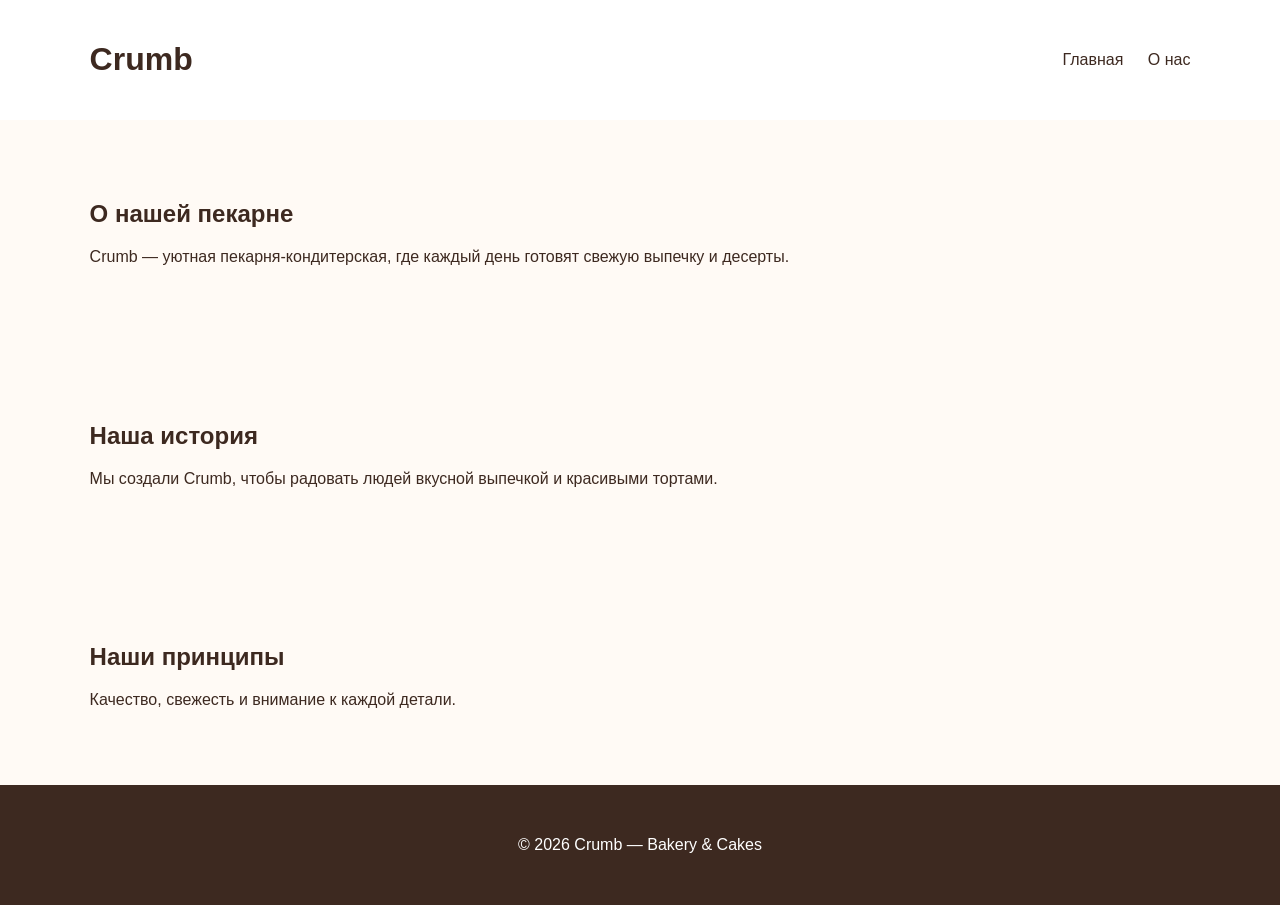
<file: crumbdva.html>
<!DOCTYPE html>
<html lang="ru">
<head>
    <meta charset="UTF-8">
    <meta name="viewport" content="width=device-width, initial-scale=1.0">
    <title>О нас — Crumb</title>
    <link rel="stylesheet" href="style.css">
</head>
<body>

<header>
    <h1>Crumb</h1>
    <nav>
        <a href="index.html">Главная</a>
        <a href="about.html">О нас</a>
    </nav>
</header>

<main>
    <section>
        <h2>О нашей пекарне</h2>
        <p>Crumb — уютная пекарня-кондитерская,
        где каждый день готовят свежую выпечку и десерты.</p>
    </section>

    <section>
        <h2>Наша история</h2>
        <p>Мы создали Crumb, чтобы радовать людей
        вкусной выпечкой и красивыми тортами.</p>
    </section>

    <section>
        <h2>Наши принципы</h2>
        <p>Качество, свежесть и внимание к каждой детали.</p>
    </section>
</main>

<footer>
    <p>© 2026 Crumb — Bakery & Cakes</p>
</footer>

</body>
</html>
</file>
<file: style.css>
* {
    box-sizing: border-box;}

body {
    margin: 0;
    font-family: Arial, sans-serif;
    background: #fffaf5;
    color: #3d2920;
}

header {
    display: flex;
    justify-content: space-between;
    align-items: center;
    padding: 20px 7%;
    background: white;
    position: sticky;
    top: 0;
    z-index: 100;
}

.logo {
    font-size: 30px;
    font-weight: bold;
}

nav a {
    margin-left: 20px;
    text-decoration: none;
    color: #3d2920;
}

nav a:hover {
    color: #9a6240;
}


/* ГЛАВНАЯ */

.hero {
    min-height: 600px;
    display: flex;
    align-items: center;
    padding: 60px 10%;

    background-image:
        linear-gradient(rgba(0,0,0,0.45), rgba(0,0,0,0.45)),
        url("https://images.unsplash.com/photo-1509440159596-0249088772ff?auto=format&fit=crop&w=1600&q=85");

    background-size: cover;
    background-position: center;

    color: white;
}

.hero-text {
    max-width: 650px;
}

.hero h1 {
    font-size: 70px;
    margin: 10px 0;
}

.hero h2 {
    font-size: 30px;
}

.hero p {
    line-height: 1.7;
}

.label {
    letter-spacing: 3px;
    font-size: 13px;
}

.button {
    display: inline-block;
    margin-top: 15px;
    padding: 12px 20px;
    background: #7c5035;
    color: white;
    text-decoration: none;
    border-radius: 8px;
}

section {
    padding: 60px 7%;
}

.title {
    text-align: center;
    margin-bottom: 35px;
}




.products {
    display: grid;
    grid-template-columns: repeat(3, 1fr);
    gap: 25px;
}

.card,
.secret-card,
.person {
    background: white;
    border-radius: 12px;
    overflow: hidden;
    box-shadow: 0 3px 12px #00000015;
}

.card img {
    width: 100%;
    height: 230px;
    object-fit: cover;
}

.card-text {
    padding: 20px;
}

.card-text p {
    color: #6d5a50;
}

.card button,
.secret-card button,
#weeklyButton {
    display: block;
    margin-top: 12px;
    padding: 9px 15px;
    background: #7c5035;
    color: white;
    border: none;
    border-radius: 7px;
    cursor: pointer;
}

.card button:hover,
.secret-card button:hover,
#weeklyButton:hover,
.buy-button:hover {
    background: #5f3d29;
}


.cart-button {
    position: fixed;
    right: 20px;
    bottom: 20px;
    z-index: 1000;
    padding: 13px 20px;
    background: #7c5035;
    color: white;
    border: none;
    border-radius: 10px;
    cursor: pointer;
    font-size: 16px;
}

.cart-window {
    display: none;
    position: fixed;
    inset: 0;
    background: #00000080;
    justify-content: center;
    align-items: center;
    z-index: 2000;
}

.cart-content {
    background: white;
    width: 450px;
    max-width: 90%;
    max-height: 80vh;
    overflow-y: auto;
    padding: 30px;
    border-radius: 15px;
    position: relative;
}

.close {
    position: absolute;
    right: 15px;
    top: 10px;
    border: none;
    background: none;
    font-size: 30px;
    cursor: pointer;
}

.cart-item {
    border-bottom: 1px solid #ddd;
    padding: 15px 0;
}

.cart-item button {
    margin: 5px;
    padding: 5px 9px;
    border: 1px solid #ddd;
    background: white;
    border-radius: 5px;
    cursor: pointer;
}

.buy-button {
    width: 100%;
    padding: 13px;
    background: #7c5035;
    color: white;
    border: none;
    border-radius: 8px;
    cursor: pointer;
    font-size: 16px;
}


.weekly-box {
    display: flex;
    gap: 30px;
    align-items: center;
    max-width: 800px;
    margin: auto;
    background: white;
    padding: 25px;
    border-radius: 15px;
}

.weekly-box img {
    width: 250px;
    height: 250px;
    object-fit: cover;
    border-radius: 10px;
}


.center {
    text-align: center;
}

.secret-grid {
    display: grid;
    grid-template-columns: repeat(2, 1fr);
    gap: 25px;
    max-width: 800px;
    margin: auto;
}

.secret-card {
    padding-bottom: 20px;
}

.secret-card img {
    width: 100%;
    height: 250px;
    object-fit: cover;
}

.secret-card h3,
.secret-card p,
.secret-card b,
.secret-card button {
    margin-left: 20px;
}


.about {
    text-align: center;
}

.about p {
    max-width: 700px;
    margin: auto;
    line-height: 1.7;
}


.team {
    display: grid;
    grid-template-columns: repeat(3, 1fr);
    gap: 25px;
}

.person {
    text-align: center;
    padding-bottom: 20px;
}

.person img {
    width: 100%;
    height: 280px;
    object-fit: cover;
}

.person span {
    color: #777;
}


.reviews-grid {
    display: grid;
    grid-template-columns: repeat(3, 1fr);
    gap: 20px;
}

.reviews-grid div {
    background: white;
    padding: 25px;
    border-radius: 12px;
}


.contacts {
    text-align: center;
}


footer {
    background: #3d2920;
    color: white;
    text-align: center;
    padding: 35px;
}


@media (max-width: 800px) {

    header {
        display: block;
        text-align: center;
    }

    nav {
        margin-top: 15px;
    }

    nav a {
        display: inline-block;
        margin: 5px;
    }

    .products,
    .team,
    .reviews-grid,
    .secret-grid {
        grid-template-columns: 1fr;
    }

    .weekly-box {
        display: block;
    }

    .weekly-box img {
        width: 100%;
    }

    .hero h1 {
        font-size: 50px;
    }
</file>
